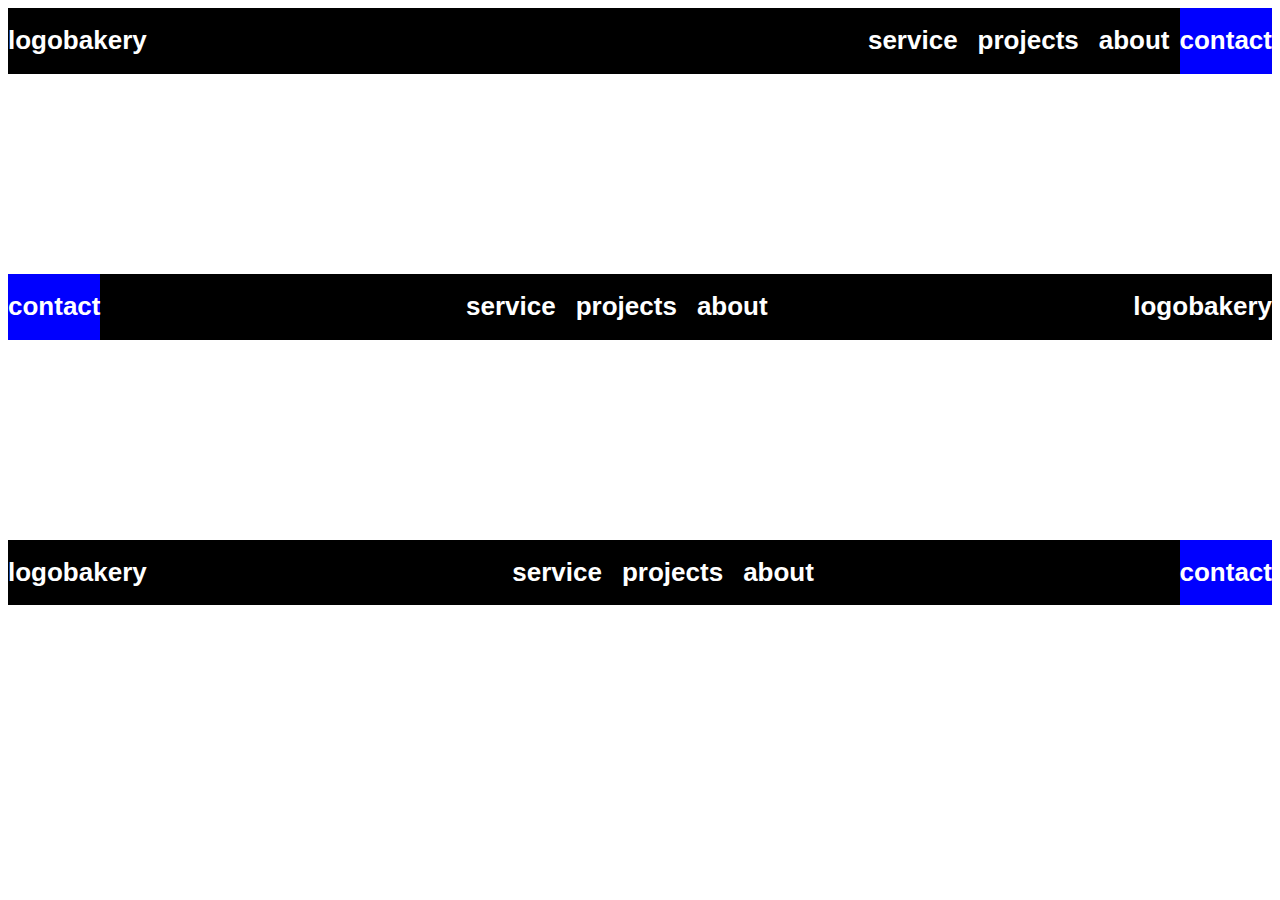
<file: index.html>
<!DOCTYPE html>
<html lang="en">

<head>
    <meta charset="UTF-8">
    <meta name="viewport" content="width=device-width, initial-scale=1.0">
    <title>Barras Nav</title>
</head>
<style>
    .barra1 {
        display: flex;
        flex-direction: row;
        justify-content: space-between;
        background-color: black;
        color: white;
        margin-bottom: 200px;
        font-family: Arial, sans-serif;

    }

    .logo {
        display: flex;
        font-size: small;
    }

    .nav-links {
        display: flex;
        align-items: center;
        /*gap: 20px;*/
        font-size: small;

    }

    .menu-window{
        display: flex;
        align-items: center;
        /*gap: 20px;*/
        font-size: small;

    }

    .contact {
        display: flex;
        background-color: blue;
        font-size: small;
    }

    .barra2 {
        display: flex;
        flex-direction: row-reverse;
        justify-content: space-between;
        background-color: black;
        color: white;
        margin-bottom: 200px;
        font-family: Arial, sans-serif;

    }

    .logo2 {
        display: flex;
        font-size: small;
    }

    .nav-links2 {
        display: flex;
        align-items: center;
        /*gap: 20px;*/
        font-size: small;
    }



    .barra3 {
        display: flex;
        flex-direction: row;
        justify-content: space-between;
        background-color: black;
        color: white;
        margin-bottom: 200px;
        font-family: Arial, sans-serif;

    }

    .logo3 {
        display: flex;
        font-size: small;
    }

    .nav-links3 {
        display: flex;
        align-items: center;
        /*gap: 20px;*/
        font-size: small;
    }

    .show-desktop {
        display: block;
    }

    .show-mobile {
        display: none;
    }

    .h1 {
        padding-left: 10px;
        padding-right: 10px;
    }

    .visible-over {
        display: block;
    }



    @media (max-width:900px) {
        .barra1 {
            flex-direction: column;
            align-items: center;
            text-align: center;
            display: flex;
            flex-wrap: wrap;
        }

        .logo {
            margin-left: -70px;
        }

        .nav-links {
            /*flex-direction: column;*/
            align-items: center;
            text-align: center;
            display: flex;
            flex-wrap: wrap;
        }

        .h1 {
            flex: 1 1 50%;
            padding-left: 0;
            padding-right: 0;
            display: flex;

        }

        .show-desktop {
            display: none;


        }

        .show-mobile {
            display: block;
            text-align: left;
            /* background-color: blue;*/
        }

        .pop-up {
            z-index: 30;
        }

        .menu-window {
            display: none;
        }

        .visible-over {
            display: block;
        }


    }

        @media (max-width:400px) {
        .nav-links {
            flex-direction: column;
            align-items: center;
            text-align: center;
        }

        .logo {
            margin-left: 10px;
        }

    }

    @media (max-width:900px) {
        .barra2 {
            flex-direction: column;
            align-items: center;
            text-align: center;
            display: flex;
            flex-wrap: wrap;
        }

        .logo2 {
            margin-left: -70px;
        }

        .nav-links2 {
            /*flex-direction: column;*/
            align-items: center;
            text-align: center;
            display: flex;
            flex-wrap: wrap;
        }

        .h1 {
            flex: 1 1 50%;
            padding-left: 0;
            padding-right: 0;
            display: flex;

        }

        .show-desktop {
            display: none;


        }

        .show-mobile {
            display: block;
            text-align: left;
            /*background-color: blue;*/
        }




    }

    @media (max-width:900px) {
        .barra3 {
            flex-direction: column;
            align-items: center;
            text-align: center;
            display: flex;
            flex-wrap: wrap;
        }

        .logo3 {
            margin-left: -70px;
        }

        .nav-links3 {
            /*flex-direction: column;*/
            align-items: center;
            text-align: center;
            display: flex;
            flex-wrap: wrap;
        }

        .h1 {
            flex: 1 1 50%;
            padding-left: 0;
            padding-right: 0;
            display: flex;

        }

        .show-desktop {
            display: none;


        }

        .show-mobile {
            display: block;
            text-align: left;
            /*background-color: blue;*/
        }


    }







    @media (max-width:400px) {
        .barra2 {
            flex-direction: column;
            align-items: center;
            text-align: center;
        }

    }

    @media (max-width:400px) {
        .nav-links2 {
            flex-direction: column;
            align-items: center;
            text-align: center;
        }

        .logo2 {
            margin-left: 10px;
        }

    }


    @media (max-width:400px) {
        .barra3 {
            flex-direction: column;
            align-items: center;
            text-align: center;
        }

    }

    @media (max-width:400px) {
        .nav-links3 {
            flex-direction: column;
            align-items: center;
            text-align: center;
        }

        .logo3 {
            margin-left: 10px;
        }

    }
</style>

<body>
    <div class="barra1">
        <div class="pop-up show-mobile">
            <h1 class="abrir">...</h1>
        </div>
        <div class="close show-mobile">
            <h1 class="cerrar">x</h1>
        </div>

        <div class="logo">
            <h1>logobakery</h1>
        </div>
        <div class="menu-window">
            <div class="nav-links ">
                <div class="h1">
                    <h1>service</h1>
                </div>
                <div class="h1">
                    <h1>projects</h1>
                </div>
                <div class="h1">
                    <h1>about</h1>
                </div>
                <div class=" h1 show-mobile">
                    <h1>contact </h1>
                </div>
            </div>
            <div class="contact show-desktop">
                <h1>contact</h1>
            </div>
        </div>

    </div>
    <div class="barra2">
        <div class="logo2">
            <h1>logobakery</h1>
        </div>
        <div class="nav-links2">
            <div class="h1">
                <h1>service</h1>
            </div>
            <div class="h1">
                <h1>projects</h1>
            </div>
            <div class="h1">
                <h1>about</h1>
            </div>
            <div class=" h1 show-mobile">
                <h1>contact </h1>
            </div>
        </div>
        <div class="contact show-desktop">
            <h1>contact</h1>
        </div>
    </div>
    <div class="barra3">
        <div class="logo3">
            <h1>logobakery</h1>
        </div>
        <div class="nav-links3 ">
            <div class="h1">
                <h1>service</h1>
            </div>
            <div class="h1">
                <h1>projects</h1>
            </div>
            <div class="h1">
                <h1>about</h1>
            </div>
            <div class=" h1 show-mobile">
                <h1>contact </h1>
            </div>
        </div>
        <div class="contact show-desktop">
            <h1>contact</h1>
        </div>
    </div>
</body>

<script>
    document.querySelector('.pop-up').addEventListener('click', function () {

        document.querySelector('.menu-window').classList.add('visible-over');
        console.log("hola")
    });

        document.querySelector('.close').addEventListener('click', function () 
    {
            document.querySelector('.menu-window').classList.remove('visible-over');
    });
</script>

</html>
</file>
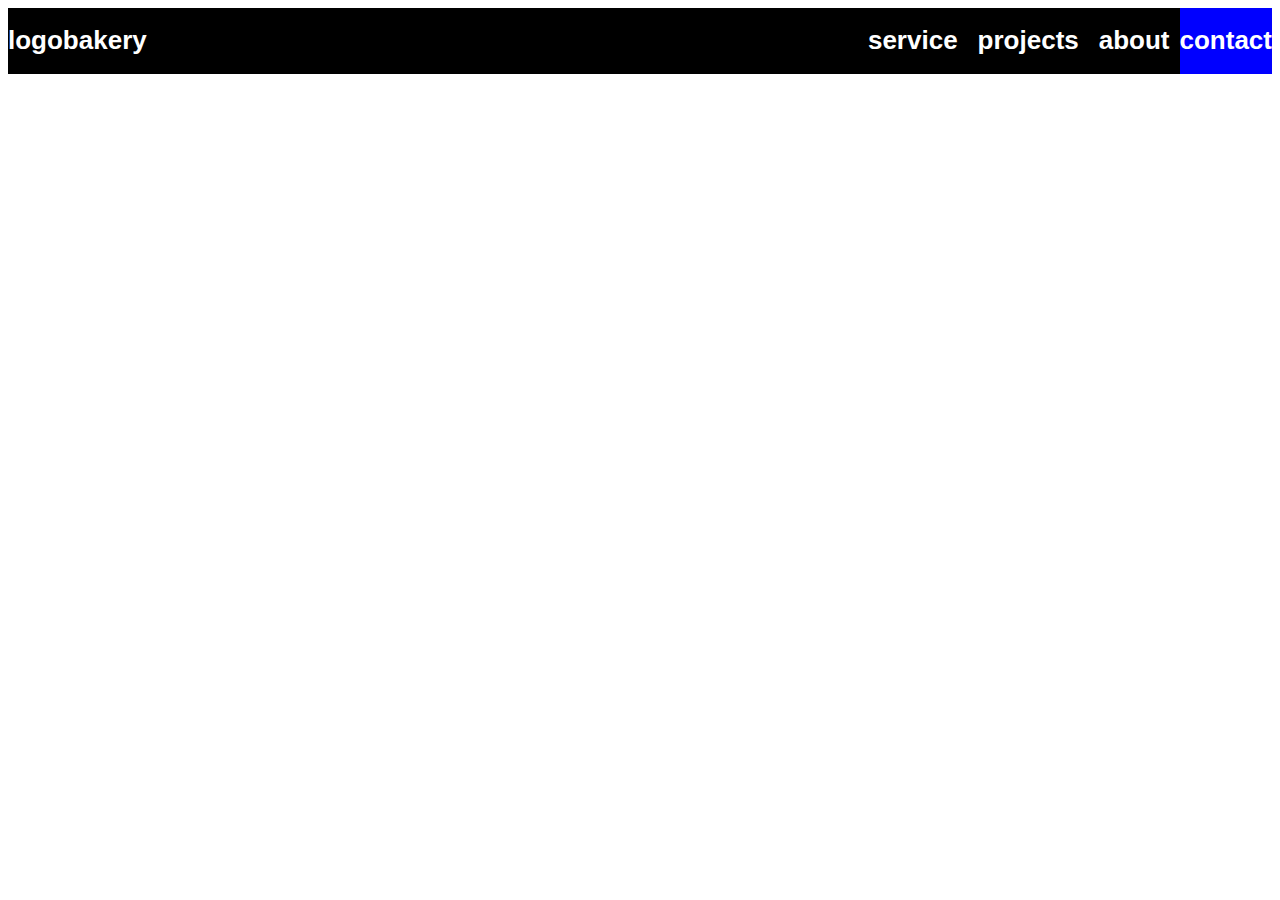
<file: barra1.html>
<!DOCTYPE html>
<html lang="en">

<head>
    <meta charset="UTF-8">
    <meta name="viewport" content="width=device-width, initial-scale=1.0">
    <title>Barras Nav</title>
    <style>
        .barra1 {
            display: flex;
            flex-direction: row;
            justify-content: space-between;
            background-color: black;
            color: white;
            margin-bottom: 200px;
            font-family: Arial, sans-serif;
        }

        .logo {
            display: flex;
            font-size: small;
        }

        .nav-links {
            display: flex;
            align-items: center;
            font-size: small;
        }

        .menu-window {
            display: flex;
            align-items: center;
            font-size: small;
        }

        .contact {
            display: flex;
            background-color: blue;
            font-size: small;
        }

        .show-desktop {
            display: block;
        }

        .show-mobile {
            display: none;
            cursor: pointer;
        }

        .h1 {
            padding-left: 10px;
            padding-right: 10px;
        }

        /* responsive */
        @media (max-width:900px) {
            .barra1 {
                flex-direction: column;
                align-items: center;
                text-align: center;
            }

            .menu-window {
                display: none; /* oculta el menú */
                flex-direction: column;
                gap: 10px;
                margin-top: 10px;
            }

            .menu-window.visible-over {
                display: flex; /* lo muestra al activar */
            }

            .show-desktop {
                display: none;
            }

            .show-mobile {
                display: block;
            }
        }
    </style>
</head>

<body>
    <div class="barra1">
        <!-- Botón abrir -->
        <div class="pop-up show-mobile">
            <h1 class="abrir">...</h1>
        </div>
        <!-- Botón cerrar -->
        <div class="close show-mobile" style="display:none;">
            <h1 class="cerrar">x</h1>
        </div>

        <div class="logo">
            <h1>logobakery</h1>
        </div>

        <div class="menu-window">
            <div class="nav-links">
                <div class="h1"><h1>service</h1></div>
                <div class="h1"><h1>projects</h1></div>
                <div class="h1"><h1>about</h1></div>
                <div class="h1 show-mobile"><h1>contact</h1></div>
            </div>
            <div class="contact show-desktop">
                <h1>contact</h1>
            </div>
        </div>
    </div>

    <script>
        const popUp = document.querySelector('.pop-up');
        const closeBtn = document.querySelector('.close');
        const menu = document.querySelector('.menu-window');

        popUp.addEventListener('click', function () {
            menu.classList.add('visible-over');
            popUp.style.display = 'none';
            closeBtn.style.display = 'block';
        });

        closeBtn.addEventListener('click', function () {
            menu.classList.remove('visible-over');
            popUp.style.display = 'block';
            closeBtn.style.display = 'none';
        });
    </script>
</body>
</html>
</file>
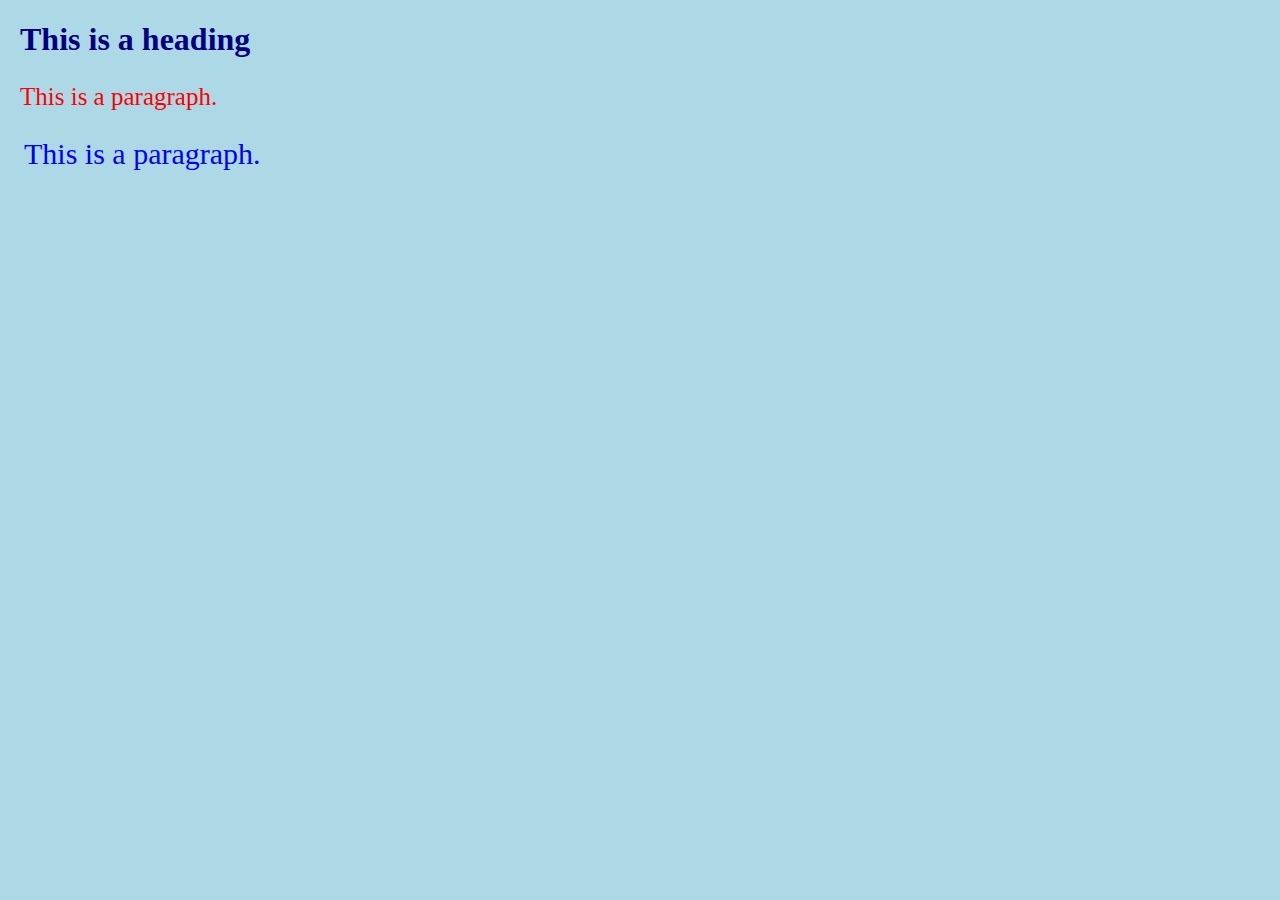
<file: ejercicio.html>
<!DOCTYPE html>
<html>
<head>
<link rel="stylesheet" href="mystyle.css">
</head>
<body>
<style>
    .p1{
        color: red;
        font-size: 25px;  
        margin-left: 20px;  
    }
</style>

<h1 id="h1">This is a heading</h1>
<p class="p1">This is a paragraph.</p>
<p style="color: blue; margin: 24px" >This is a paragraph.</p>

</body>
</html>
</file>
<file: mystyle.css>
/*! normalize.css v8.0.1 | MIT License | github.com/necolas/normalize.css */button,hr,input{overflow:visible}progress,sub,sup{vertical-align:baseline}[type=checkbox],[type=radio],legend{box-sizing:border-box;padding:0}html{line-height:1.15;-webkit-text-size-adjust:100%}body{margin:0}details,main{display:block}h1{font-size:2em;margin:.67em 0}hr{box-sizing:content-box;height:0}code,kbd,pre,samp{font-family:monospace,monospace;font-size:1em}a{background-color:transparent}abbr[title]{border-bottom:none;text-decoration:underline;text-decoration:underline dotted}b,strong{font-weight:bolder}small{font-size:80%}sub,sup{font-size:75%;line-height:0;position:relative}sub{bottom:-.25em}sup{top:-.5em}img{border-style:none}button,input,optgroup,select,textarea{font-family:inherit;font-size:100%;line-height:1.15;margin:0}button,select{text-transform:none}[type=button],[type=reset],[type=submit],button{-webkit-appearance:button}[type=button]::-moz-focus-inner,[type=reset]::-moz-focus-inner,[type=submit]::-moz-focus-inner,button::-moz-focus-inner{border-style:none;padding:0}[type=button]:-moz-focusring,[type=reset]:-moz-focusring,[type=submit]:-moz-focusring,button:-moz-focusring{outline:ButtonText dotted 1px}fieldset{padding:.35em .75em .625em}legend{color:inherit;display:table;max-width:100%;white-space:normal}textarea{overflow:auto}[type=number]::-webkit-inner-spin-button,[type=number]::-webkit-outer-spin-button{height:auto}[type=search]{-webkit-appearance:textfield;outline-offset:-2px}[type=search]::-webkit-search-decoration{-webkit-appearance:none}::-webkit-file-upload-button{-webkit-appearance:button;font:inherit}summary{display:list-item}[hidden],template{display:none}




/* CSS Externo */

body {
    background-color: lightblue;
}

#h1{
    color: navy;
    margin-left: 20px;
}

#h2{
    text-align: center;
}

.seccion1 p{
    background-color: red;
    width: 100%;
    text-align: center;
}
.seccion2 p{
    background-color: blue;
    
}

p{
    font-size: 30px;
}
</file>
